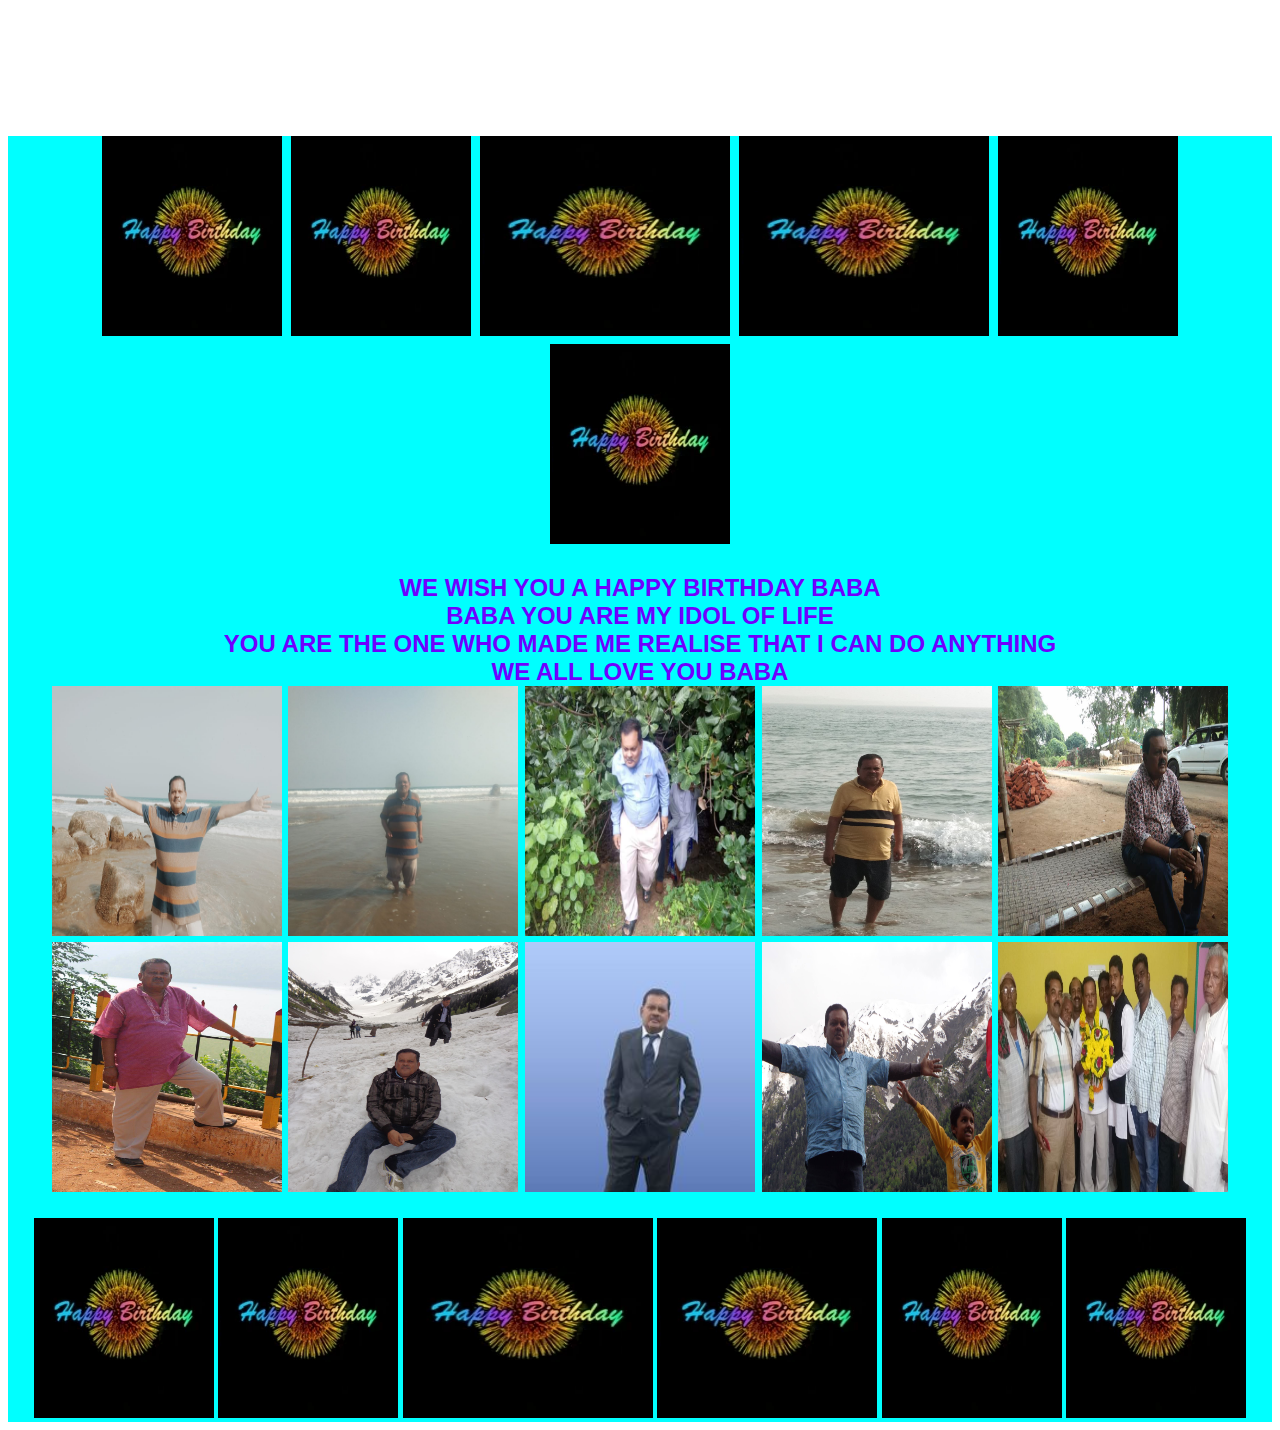
<file: Baba.html>
<!DOCTYPE html>
<html>
<header>
<title>
HAPPY BIRTHDAY BABA
</title>
<link rel="stylesheet" type="text/css"href= "style.css"/>
</header>
<div class="baba">
<body>
<h1>
    <img src = "t12"  width= 180px height = 200px >
    <img src = "t13" width= 180px height = 200px>
    <img src = "t14" width= 250px height = 200px>
    <img src = "t15" width= 250px height = 200px>
    <img src = "t16" width= 180px height = 200px>
    <img src = "t17"width= 180px height = 200px >
</h1>
<audio autoplay>
<source src="Happy Birthday Song.mp3"/>
</audio>
<h2>
<li> WE WISH YOU A HAPPY BIRTHDAY BABA </li>
<li> BABA YOU ARE MY IDOL OF LIFE</li>
<li> YOU ARE THE ONE WHO MADE ME REALISE THAT I CAN DO ANYTHING</li>
<li> WE ALL LOVE YOU BABA </li>

<img src="baba.jpg" width= 230px height = 250px> 
<img src="baba1.jpg" width= 230px height = 250px> 

<img src="BB1.jpg" width= 230px height = 250px> 

<img src="BB2.jpg" width= 230px height = 250px> 

<img src="BB3.jpg" width= 230px height = 250px> 
<img src="BB4.jpg" width= 230px height = 250px>
<img src="BB5.jpg" width= 230px height = 250px>
<img src="BB6.jpg" width= 230px height = 250px>
<img src="BB7.jpg" width= 230px height = 250px>
<img src="BB8.jpg" width= 230px height = 250px>
</h2>
<img src = "t12" width= 180px height = 200px >
<img src = "t13" width= 180px height = 200px>
<img src = "t14" width= 250px height = 200px>
<img src = "t15"width= 220px height = 200px >
<img src = "t16" width= 180px height = 200px>
<img src = "t17"width= 180px height = 200px >



</ol>
</body>
</div>
</html>
</file>
<file: style.css>
/* css Zen Garden default style v1.02 */
/* css released under Creative Commons License - http://creativecommons.org/licenses/by-nc-sa/1.0/  */

/* This file based on 'Tranquille' by Dave Shea */
/* You may use this file as a foundation for any new work, but you may find it easier to start from scratch. */
/* Not all elements are defined in this file, so you'll most likely want to refer to the xhtml as well. */

/* Your images should be linked as if the CSS file sits in the same folder as the images. ie. no paths. */


/* basic elements */
.html {
	margin: 100;
	padding: 100;
	}
.body {
	background-image: url("baba3.jpg");
	background-color: #cccccc;
   }
   
  
  .bg {
	/* The image used */
	background-image: url("baba3.jpg");
  
	/* Full height */
	height: 100%;
  
	/* Center and scale the image nicely */
	background-position: center;
	background-repeat: no-repeat;
	background-size: cover;
  }
	
input{
caret-color: royalblue;
}
p { 
	margin-top: 0; 
	text-align: justify;
	}
h3 { 
	font: italic normal 1.4em georgia, sans-serif;
	letter-spacing: 1px; 
	margin-bottom: 0; 
	color: #74b1e2;
	}
a:link { 
	font-weight: bold; 
	text-decoration: none; 
	color: #B7A5DF;
	}
a:visited { 
	font-weight: bold; 
	text-decoration: none; 
	color: #D4CDDC;
	}
a:hover, a:focus, a:active { 
	text-decoration: underline; 
	color: #9685BA;
	}
abbr {
	border-bottom: none;
	}


/* specific divs */
.page-wrapper { 
	background: url(http://csszengarden.com/001/zen-bg.jpg) no-repeat top left; 
	padding: 0 175px 0 110px;  
	margin: 0; 
	position: relative;
	}

.intro { 
	min-width: 470px;
	width: 100%;
	}

header h1 { 
	background: transparent url(http://csszengarden.com/001/h1.gif) no-repeat top left;
	margin-top: 10px;
	display: block;
	width: 219px;
	height: 87px;
	float: left;

	text-indent: 100%;
	white-space: nowrap;
	overflow: hidden;
	}
header h2 { 
	background: transparent url(http://csszengarden.com/001/h2.gif) no-repeat top left; 
	margin-top: 58px; 
	margin-bottom: 40px; 
	width: 200px; 
	height: 18px; 
	float: right;

	text-indent: 100%;
	white-space: nowrap;
	overflow: hidden;
	}
header {
	padding-top: 20px;
	height: 87px;
}

.summary {
	clear: both; 
	margin: 20px 20px 20px 10px; 
	width: 160px; 
	float: left;
	}
.summary p {
	font: italic 1.1em/2.2 georgia; 
	text-align: center;
	}

.preamble {
	clear: right; 
	padding: 0px 10px 0 10px;
	}
.supporting {	
	padding-left: 10px; 
	margin-bottom: 40px;
	}

footer { 
	text-align: center; 
	}
footer a:link, footer a:visited { 
	margin-right: 20px; 
	}

.sidebar {
	margin-left: 600px; 
	position: absolute; 
	top: 0; 
	right: 0;
	}
.sidebar .wrapper { 
	font: 10px verdana, sans-serif; 
	background: transparent url(http://csszengarden.com/001/paper-bg.jpg) top left repeat-y; 
	padding: 10px; 
	margin-top: 150px; 
	width: 130px; 
	}
.sidebar h3.select { 
	background: transparent url(http://csszengarden.com/001/h3.gif) no-repeat top left; 
	margin: 10px 0 5px 0; 
	width: 97px; 
	height: 16px; 

	text-indent: 100%;
	white-space: nowrap;
	overflow: hidden;
	}
.sidebar h3.archives { 
	background: transparent url(http://csszengarden.com/001/h5.gif) no-repeat top left; 
	margin: 25px 0 5px 0; 
	width:57px; 
	height: 14px; 

	text-indent: 100%;
	white-space: nowrap;
	overflow: hidden;
	}
.sidebar h3.resources { 
	background: transparent url(http://csszengarden.com/001/h6.gif) no-repeat top left; 
	margin: 25px 0 5px 0; 
	width:63px; 
	height: 10px; 

	text-indent: 100%;
	white-space: nowrap;
	overflow: hidden;
	}


.sidebar ul {
	margin: 0;
	padding: 0;
	}
.sidebar li {
	line-height: 1.3em; 
	background: transparent url(http://csszengarden.com/001/cr1.gif) no-repeat top center; 
	display: block; 
	padding-top: 5px; 
	margin-bottom: 5px;
	list-style-type: none;
	}
.sidebar li a:link {
	color: #988F5E;
	}
.sidebar li a:visited {
	color: #B3AE94;
	}


.extra1 {
	background: transparent url(http://csszengarden.com/001/cr2.gif) top left no-repeat; 
	position: absolute; 
	top: 40px; 
	right: 0; 
	width: 148px; 
	height: 110px;
	}
.baba{

background-color:cyan;
text-decoration-color: royalblue;
font-family: Verdana, Tahoma, sans-serif;
font-weight: 100;
color:rgb(111, 0, 255);
align-content: right;
text-align: center;
	
}

.menu{
background:url("bb9.jpg") no-repeat center center fixed;
-webkit-background-size:cover;
-moz-background-size:cover;
-o-background-size:cover;
background-size: cover; 

caret-color: rgb(14, 147, 224);
flood-color: rgb(90, 128, 0);

font-family: Verdana, Tahoma, sans-serif;
color: rgb(200, 255, 0);



}
</file>
